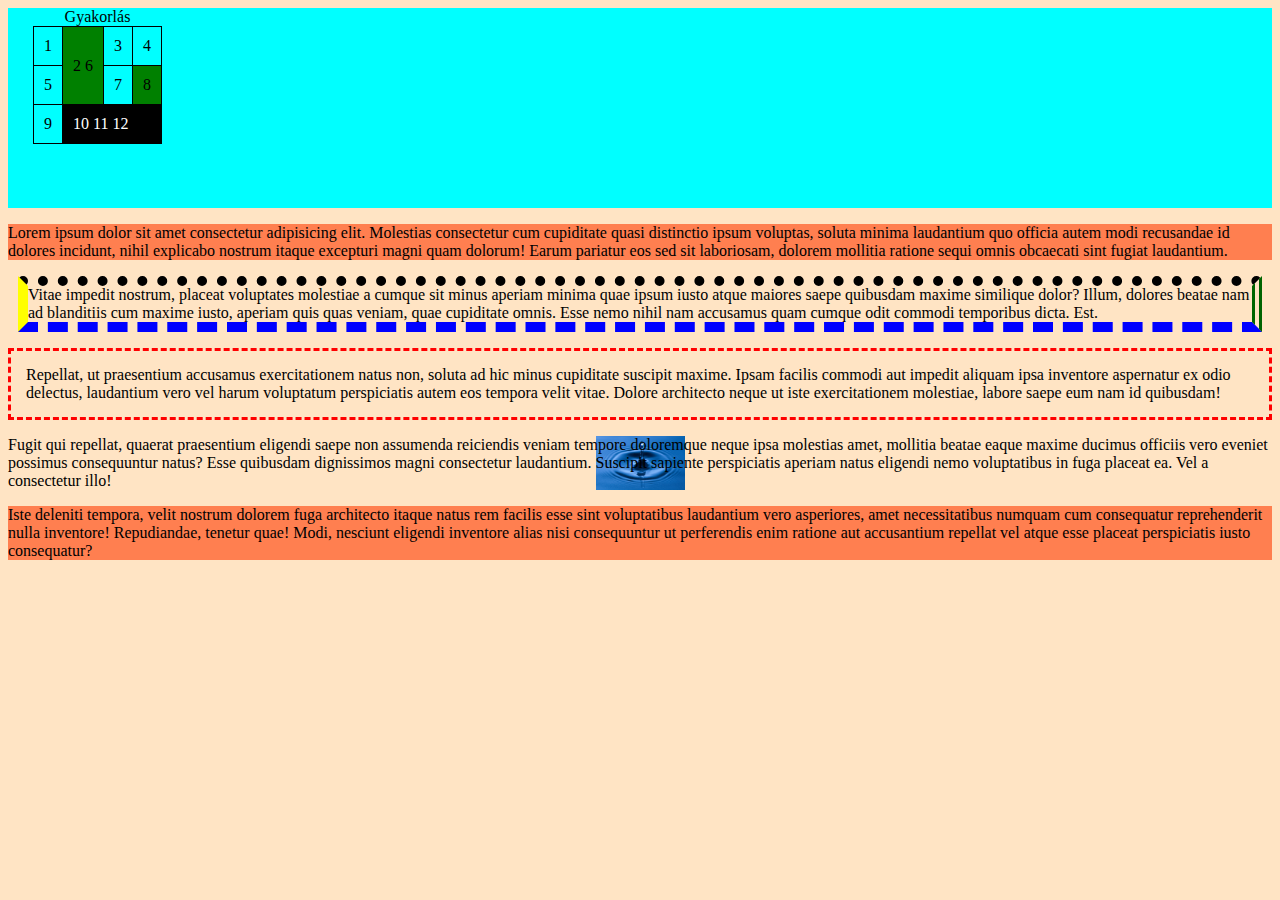
<file: 20230930_web/index.html>
<!DOCTYPE html>
<html lang="hu-HU">
  <head>
    <meta charset="UTF-8">
    <meta name="viewport" content="width=device-width, initial-scale=1.0">
    <title>Box-modell</title>
    <link rel="stylesheet" href="tablazat.css">
    <link rel="stylesheet" href="foOldal.css">
  </head>
  <body>
    <header>
        <table>
            <caption>Gyakorlás</caption>
            <tr>
                <td>1</td>
                <td rowspan="2" class="zoldCella">2 6</td>
                <td>3</td>
                <td>4</td>
            </tr>
            <tr>
                <td>5</td>
                <td>7</td>
                <td class="zoldCella">8</td>
            </tr>
            <tr>
                <td>9</td>
                <td colspan="3" class="feketeCella_feherBetu">10 11 12</td>
            </tr>
        </table>
    </header>
    <p id="elsoBekezdes">
      Lorem ipsum dolor sit amet consectetur adipisicing elit. Molestias
      consectetur cum cupiditate quasi distinctio ipsum voluptas, soluta minima
      laudantium quo officia autem modi recusandae id dolores incidunt, nihil
      explicabo nostrum itaque excepturi magni quam dolorum! Earum pariatur eos
      sed sit laboriosam, dolorem mollitia ratione sequi omnis obcaecati sint
      fugiat laudantium.
    </p>
    <p id="masodikBekezdes">
      Vitae impedit nostrum, placeat voluptates molestiae a cumque sit minus
      aperiam minima quae ipsum iusto atque maiores saepe quibusdam maxime
      similique dolor? Illum, dolores beatae nam ad blanditiis cum maxime iusto,
      aperiam quis quas veniam, quae cupiditate omnis. Esse nemo nihil nam
      accusamus quam cumque odit commodi temporibus dicta. Est.
    </p>
    <p id="harmadikBekezdes">
      Repellat, ut praesentium accusamus exercitationem natus non, soluta ad hic
      minus cupiditate suscipit maxime. Ipsam facilis commodi aut impedit
      aliquam ipsa inventore aspernatur ex odio delectus, laudantium vero vel
      harum voluptatum perspiciatis autem eos tempora velit vitae. Dolore
      architecto neque ut iste exercitationem molestiae, labore saepe eum nam id
      quibusdam!
    </p>
    <p id="negyedikBekezdes">
      Fugit qui repellat, quaerat praesentium eligendi saepe non assumenda
      reiciendis veniam tempore doloremque neque ipsa molestias amet, mollitia
      beatae eaque maxime ducimus officiis vero eveniet possimus consequuntur
      natus? Esse quibusdam dignissimos magni consectetur laudantium. Suscipit
      sapiente perspiciatis aperiam natus eligendi nemo voluptatibus in fuga
      placeat ea. Vel a consectetur illo!
    </p>
    <p id="utolsoBekezdes">
      Iste deleniti tempora, velit nostrum dolorem fuga architecto itaque natus
      rem facilis esse sint voluptatibus laudantium vero asperiores, amet
      necessitatibus numquam cum consequatur reprehenderit nulla inventore!
      Repudiandae, tenetur quae! Modi, nesciunt eligendi inventore alias nisi
      consequuntur ut perferendis enim ratione aut accusantium repellat vel
      atque esse placeat perspiciatis iusto consequatur?
    </p>
  </body>
</html>
</file>
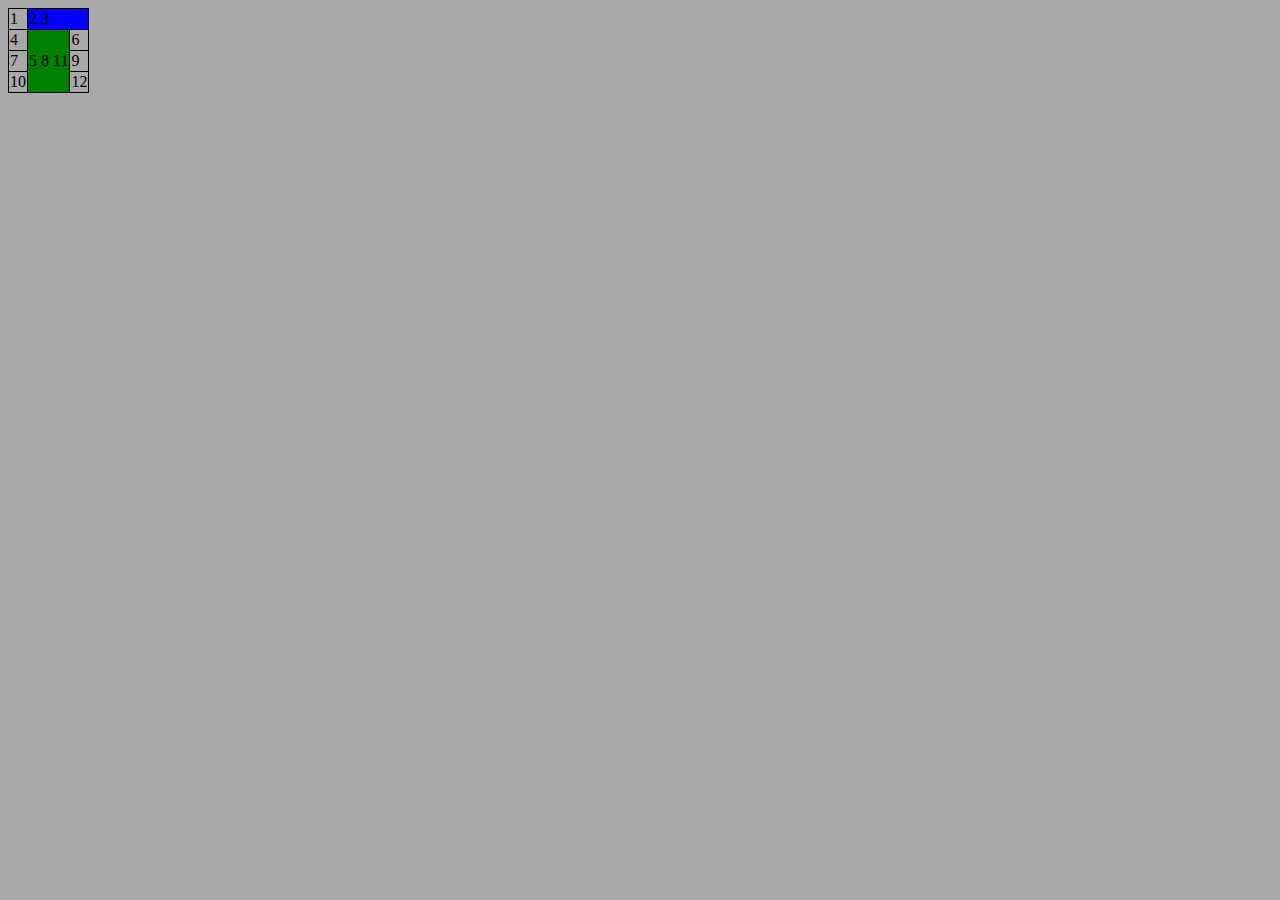
<file: 20230930_web/gyakorlas.html>
<!DOCTYPE html>
<html lang="hu_HU">
<head>
    <meta charset="UTF-8">
    <meta name="viewport" content="width=device-width, initial-scale=1.0">
    <title>táblázat_gyakorlás</title>
    <link rel="stylesheet" href="gyakorlasStilus.css">
</head>
<body>
    <table>
        <tr>
            <td>1</td>
            <td colspan="2" class="kek_cella">2 3</td>
        </tr>
        <tr>
            <td>4</td>
            <td rowspan="3" class="zold_cella">5 8 11</td>
            <td>6</td>
        </tr>
        <tr>
            <td>7</td>
            <td>9</td>
        </tr>
        <tr>
            <td>10</td>
            <td>12</td>
        </tr>
    </table>
</body>
</html>
</file>
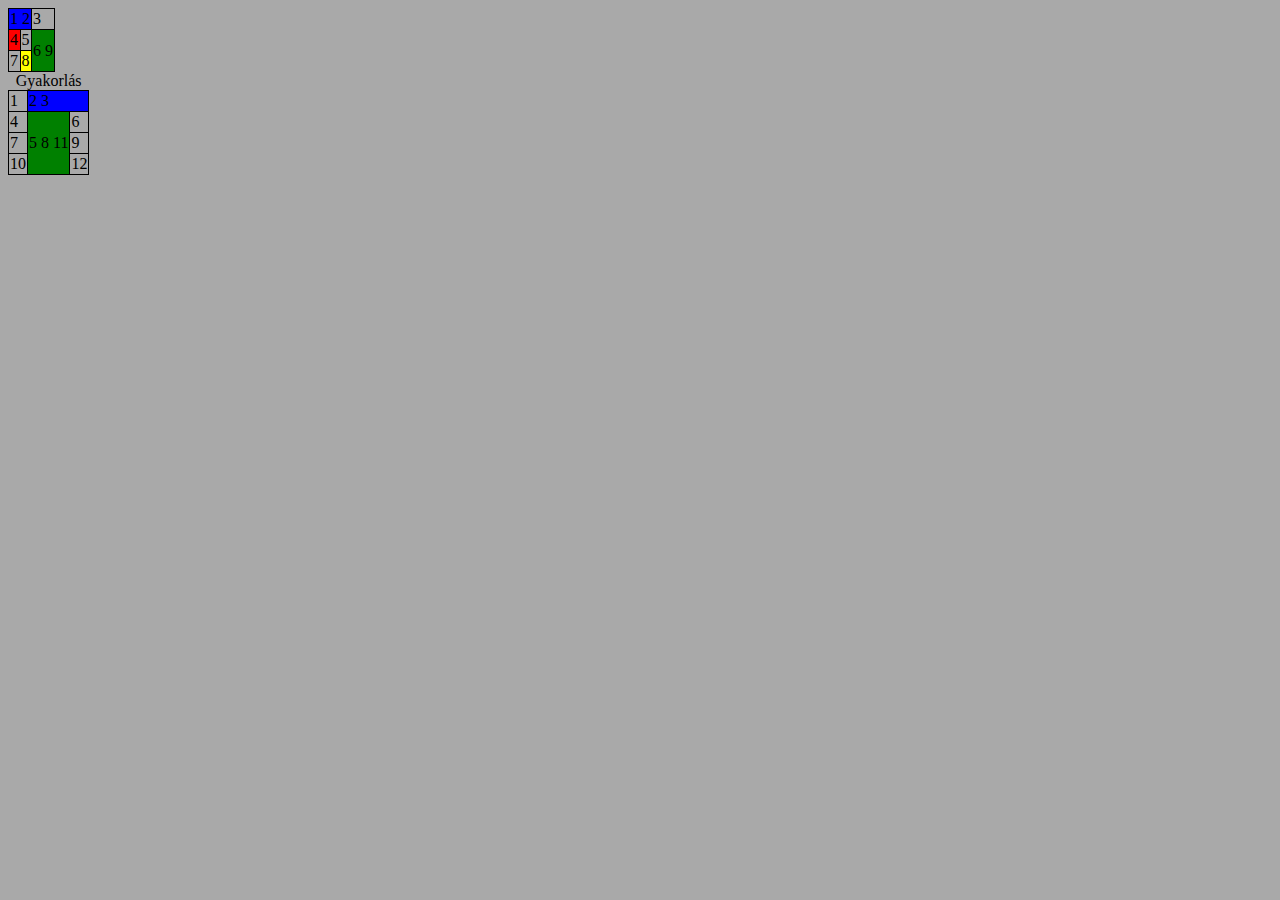
<file: 20230930_web/tablazat.html>
<!DOCTYPE html>
<html lang="hu-HU">
<head>
    <meta charset="UTF-8">
    <meta name="viewport" content="width=device-width, initial-scale=1.0">
    <title>Táblázat elemek összevonása</title>
    <link rel="stylesheet" href="tablazatStilus.css">
</head>
<body>
    <table>
        <tr>
            <td colspan="2" class="kek_cella">1 2</td>
            <td>3</td>
        </tr>
        <tr>
            <td id="cella_4">4</td>
            <td>5</td>
            <td rowspan="2" class="zold_cella">6 9</td>
        </tr>
        <tr>
            <td>7</td>
            <td id="cella_8">8</td>
        </tr>
    </table>

    <table>
        <caption>Gyakorlás</caption>
        <tr>
            <td>1</td>
            <td colspan="2" class="kek_cella">2 3</td>
        </tr>
        <tr>
            <td>4</td>
            <td rowspan="3" class="zold_cella">5 8 11</td>
            <td>6</td>
        </tr>
        <tr>
            <td>7</td>
            <td>9</td>
        </tr>
        <tr>
            <td>10</td>
            <td>12</td>
        </tr>
    </table>
</body>
</html>
</file>
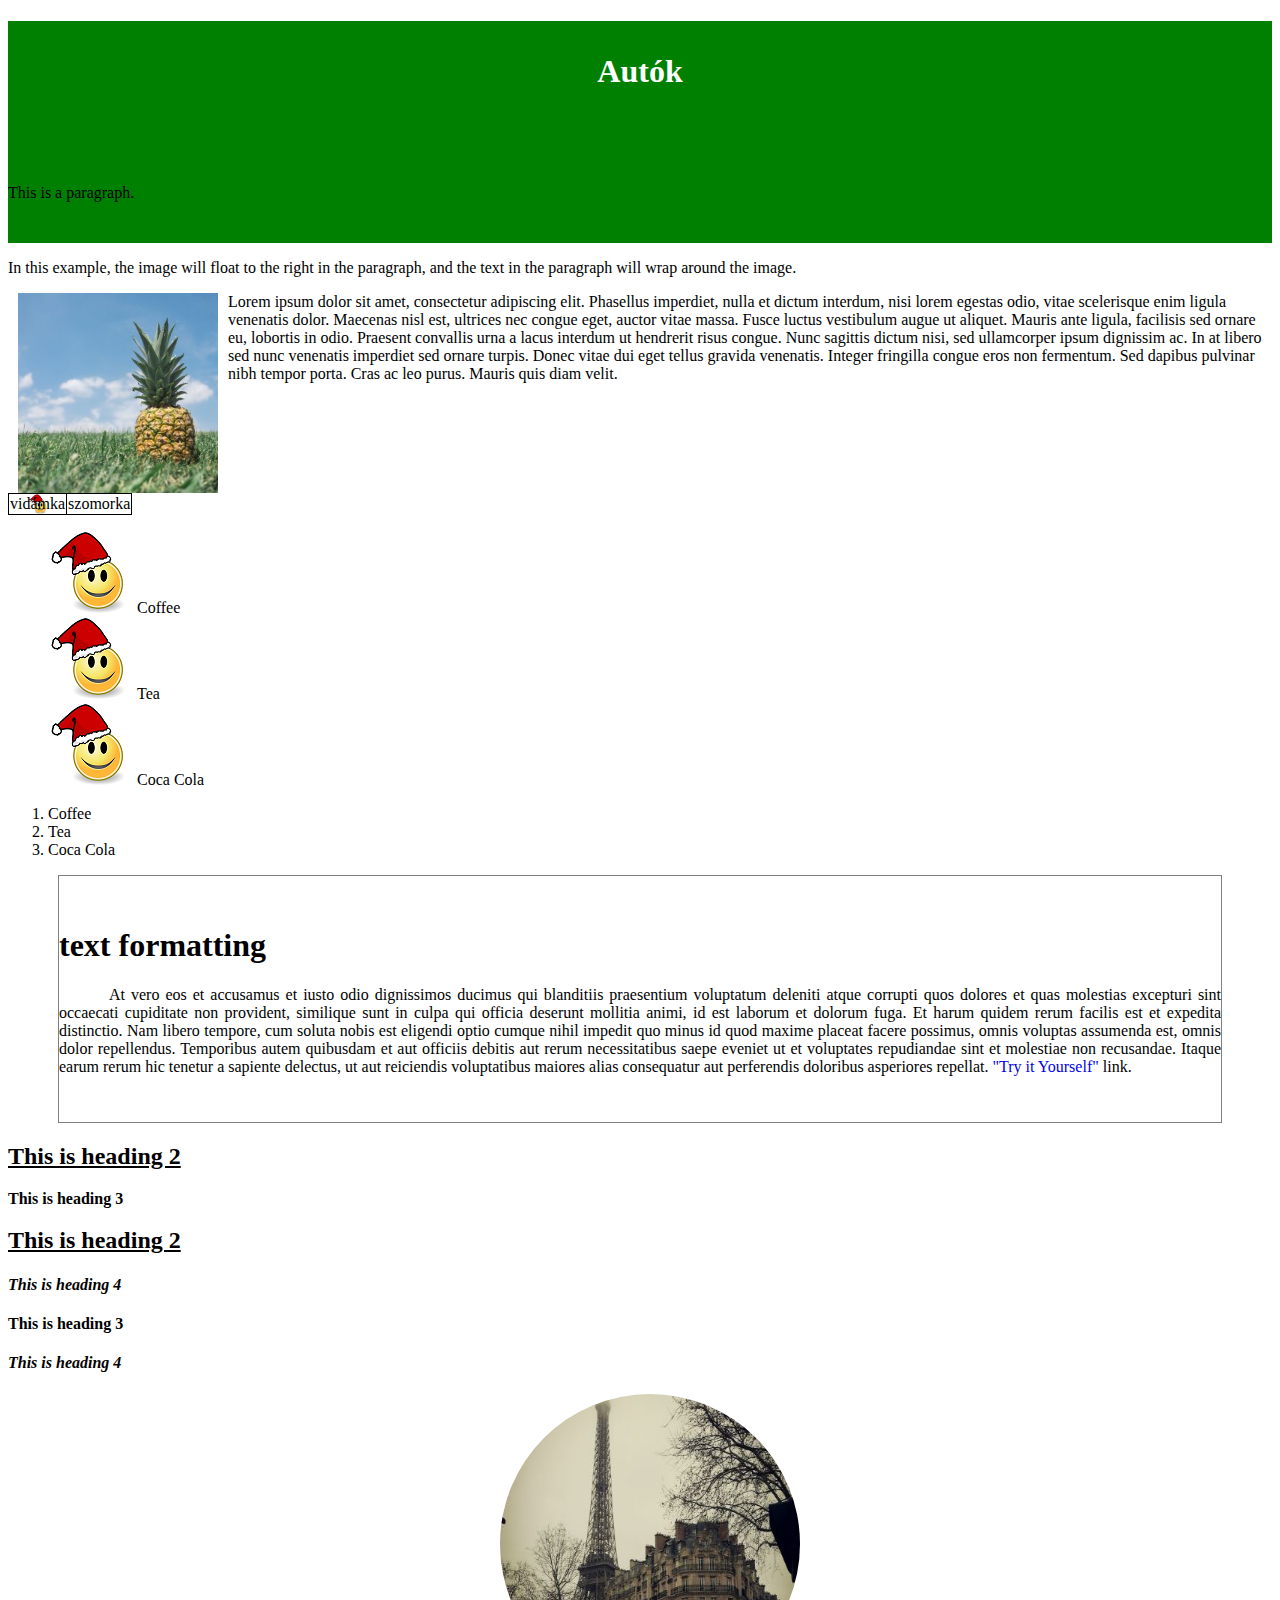
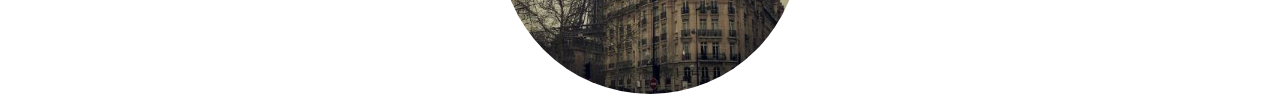
<file: 20231014_web/gyakorlas.html>
<!DOCTYPE html>
<html lang="hu-HU">
  <head>
    <meta charset="UTF-8" />
    <meta name="viewport" content="width=device-width, initial-scale=1.0" />
    <title>Gyakorlás</title>
    <link rel="stylesheet" href="gyakorlas.css" />
  </head>
  <body>
    <div id="elso">
      <h1>Autók</h1>
      <p>This is a paragraph.</p>
    </div>
    <div id="masodik">
      <p>
        In this example, the image will float to the right in the paragraph, and
        the text in the paragraph will wrap around the image.
      </p>
      <img src="./vegyes feladatok/pineapple.jpg" alt="Pineapple" />
      <p>
        Lorem ipsum dolor sit amet, consectetur adipiscing elit. Phasellus
        imperdiet, nulla et dictum interdum, nisi lorem egestas odio, vitae
        scelerisque enim ligula venenatis dolor. Maecenas nisl est, ultrices nec
        congue eget, auctor vitae massa. Fusce luctus vestibulum augue ut
        aliquet. Mauris ante ligula, facilisis sed ornare eu, lobortis in odio.
        Praesent convallis urna a lacus interdum ut hendrerit risus congue. Nunc
        sagittis dictum nisi, sed ullamcorper ipsum dignissim ac. In at libero
        sed nunc venenatis imperdiet sed ornare turpis. Donec vitae dui eget
        tellus gravida venenatis. Integer fringilla congue eros non fermentum.
        Sed dapibus pulvinar nibh tempor porta. Cras ac leo purus. Mauris quis
        diam velit.
      </p>
    </div>
    <br />
    <br />
    <div>
      <table>
        <tr>
          <td id="kepes">vidámka</td>
          <td>szomorka</td>
        </tr>
      </table>
    </div>
    <div>
      <ul>
        <li>Coffee</li>
        <li>Tea</li>
        <li>Coca Cola</li>
      </ul>
      <ol>
        <li>Coffee</li>
        <li>Tea</li>
        <li>Coca Cola</li>
      </ol>
    </div>
    <div id="utolso">
      <h1>text formatting</h1>
      <p>
        At vero eos et accusamus et iusto odio dignissimos ducimus qui
        blanditiis praesentium voluptatum deleniti atque corrupti quos dolores
        et quas molestias excepturi sint occaecati cupiditate non provident,
        similique sunt in culpa qui officia deserunt mollitia animi, id est
        laborum et dolorum fuga. Et harum quidem rerum facilis est et expedita
        distinctio. Nam libero tempore, cum soluta nobis est eligendi optio
        cumque nihil impedit quo minus id quod maxime placeat facere possimus,
        omnis voluptas assumenda est, omnis dolor repellendus. Temporibus autem
        quibusdam et aut officiis debitis aut rerum necessitatibus saepe eveniet
        ut et voluptates repudiandae sint et molestiae non recusandae. Itaque
        earum rerum hic tenetur a sapiente delectus, ut aut reiciendis
        voluptatibus maiores alias consequatur aut perferendis doloribus
        asperiores repellat.
        <a target="_blank" href="adri.html">"Try it Yourself"</a> link.
      </p>
    </div>

    <div id="legutolso">
      <h2>This is heading 2</h2>
      <p>This is heading 3</p>
      <h2>This is heading 2</h2>
      <h4>This is heading 4</h4>
      <p>This is heading 3</p>
      <p></p>
      <h4>This is heading 4</h4>
    </div>
    <div id="last">
        
        <img id="paris" src="./vegyes feladatok/paris.jpg" alt="Paris" height="300px">
    </div>
  </body>
</html>
</file>
<file: 20230930_web/tablazat.css>
header{
    background-color: aqua;
    height: 200px;
}

table{
    margin-left: 25px;
    margin-bottom: 25px;
}
td{
    padding: 10px;
}
table, td{
    border: black 1px solid;
    border-collapse: collapse;
}
.zoldCella{
    background-color: green;
}
.feketeCella_feherBetu{
    background-color: black;
    color: white;
}
</file>
<file: 20230930_web/foOldal.css>
body{
    background-color: bisque;
}

#elsoBekezdes, #utolsoBekezdes{
    background-color: coral;
}

#masodikBekezdes {
    margin: 10px;
    border-top: black dotted 10px;
    border-bottom: blue dashed 10px;
    border-left: yellow solid 10px;
    border-right: darkgreen double 10px;
}

#harmadikBekezdes{
    border: red dashed 3px; padding: 15px;
}

#negyedikBekezdes{
    background-image: url(./css/kep2.jpg);
    background-repeat: no-repeat;
    background-position: center center;
    background-size: contain;
}
</file>
<file: 20230930_web/gyakorlasStilus.css>
table,td{
    border: black 1px solid;
    border-collapse: collapse;
}

body{
    background-color: darkgray;
}

.kek_cella{
    background-color: blue;
}
.zold_cella{
    background-color: green;
}
</file>
<file: 20230930_web/tablazatStilus.css>
table,td{
    border: black 1px solid;
    border-collapse: collapse;
}

body{
    background-color: darkgray;
}

#cella_4{
    background-color: red;
}

#cella_8{
    background-color: yellow;
}

.zold_cella{
    background-color: green;
}

.kek_cella{
    background-color: blue;
}
</file>
<file: 20231014_web/gyakorlas.css>
#elso{
    background-color: green;
    line-height: 100px;
}
p{
    color: black;
}

h1{
    color: white;
    text-align: center;
}

img{
    padding: 0px 10px;
    float: left;
    height: 200px;
}

table, td{
    clear: both;
    border: 1px black solid;
    border-collapse: collapse;
    background-color: white;
}
#kepes{
    background-image: url(./vegyes\ feladatok/smiley.png);
    background-position: center center;
    background-repeat: no-repeat;
    background-size: contain;
}

ul li{
    list-style-image: url(./vegyes\ feladatok/smiley2.png);
    list-style-position: inside;
}
ol li{
    list-style-image: none;
}

#utolso a{
    text-decoration: none;
}
#utolso p{
    text-indent: 50px;
    text-align: justify;
    
}

#utolso{
    border: gray 1px solid;
    margin: 0 50px 0 50px;
    padding: 30px 0 30px 0;
}

#utolso h1{
    color: black;
    text-align: left;
}

#legutolso h2{
    text-decoration: underline;
}
#legutolso p{
    font-weight: bold;
}
#legutolso h4{
    font-style: italic;
}
#paris{
    border-radius: 50%;
    height: 300px;
    width: 300px;
}
#last{
    height: 300px;
    width: 300px;
    display: block;
    margin-left: auto;
    margin-right: auto;
}
</file>
